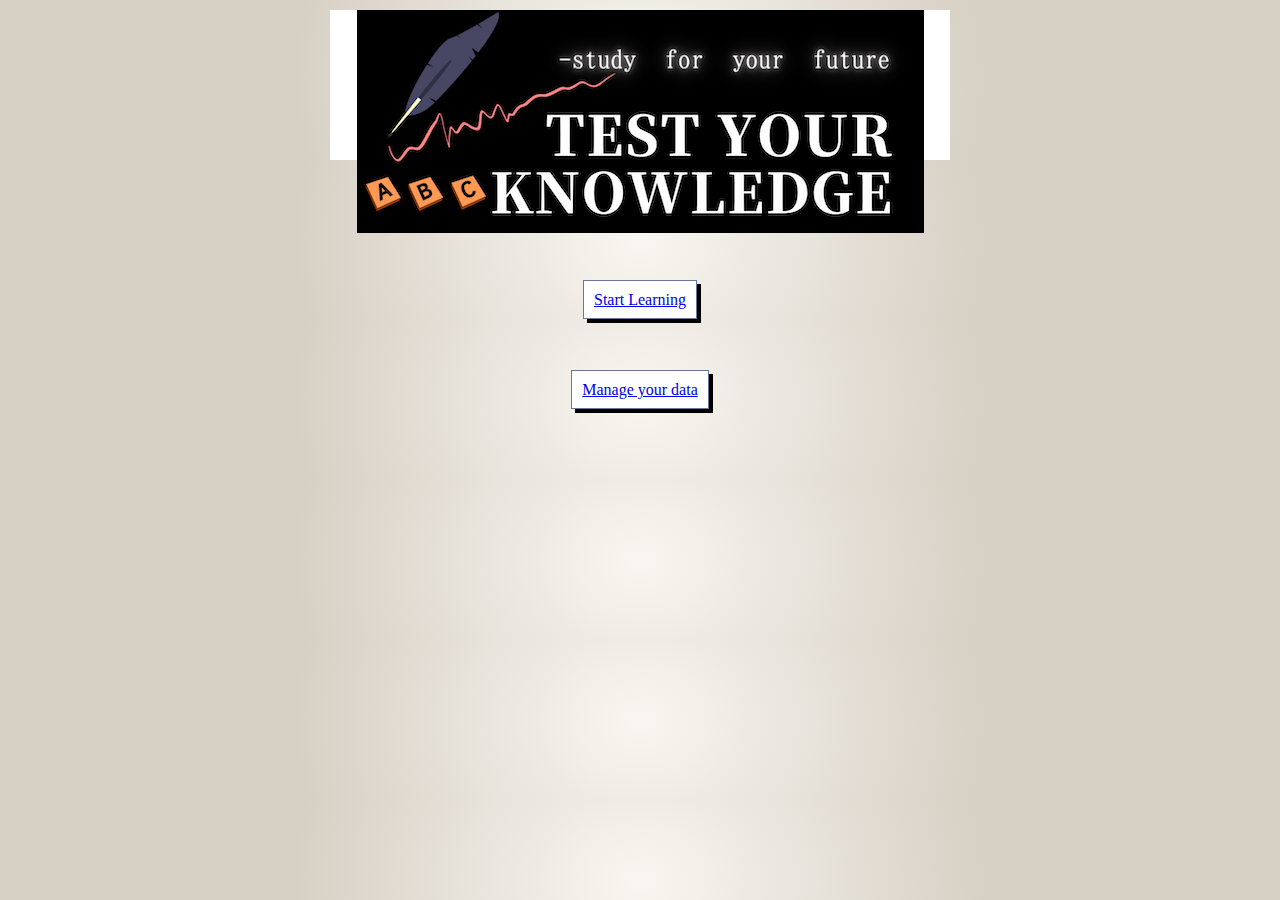
<file: index.html>
<!DOCTYPE html>
<html lang="ja">
	<head>
		<meta charset="UTF-8">
		<title>Quiz Application-main-</title>
		<link rel="stylesheet" href="common.css">
	</head>
    <body class = 'centered'>
		<div id="wrap_frame">
			<header>
				<img src="title.png">
			</header>
			<br/>
			<br/>
			<br/>
			<a class = "btn btn-border" href="learning.html" role = 'button'>Start Learning</a>
			<br/>
			<br/>
			<br/>
			<br/>
			<br/>
        	<a class = "btn btn-border" href ="manage.html" role = 'button'>Manage your data</a>
        
        
		</div>
	</body>
</html>
</file>
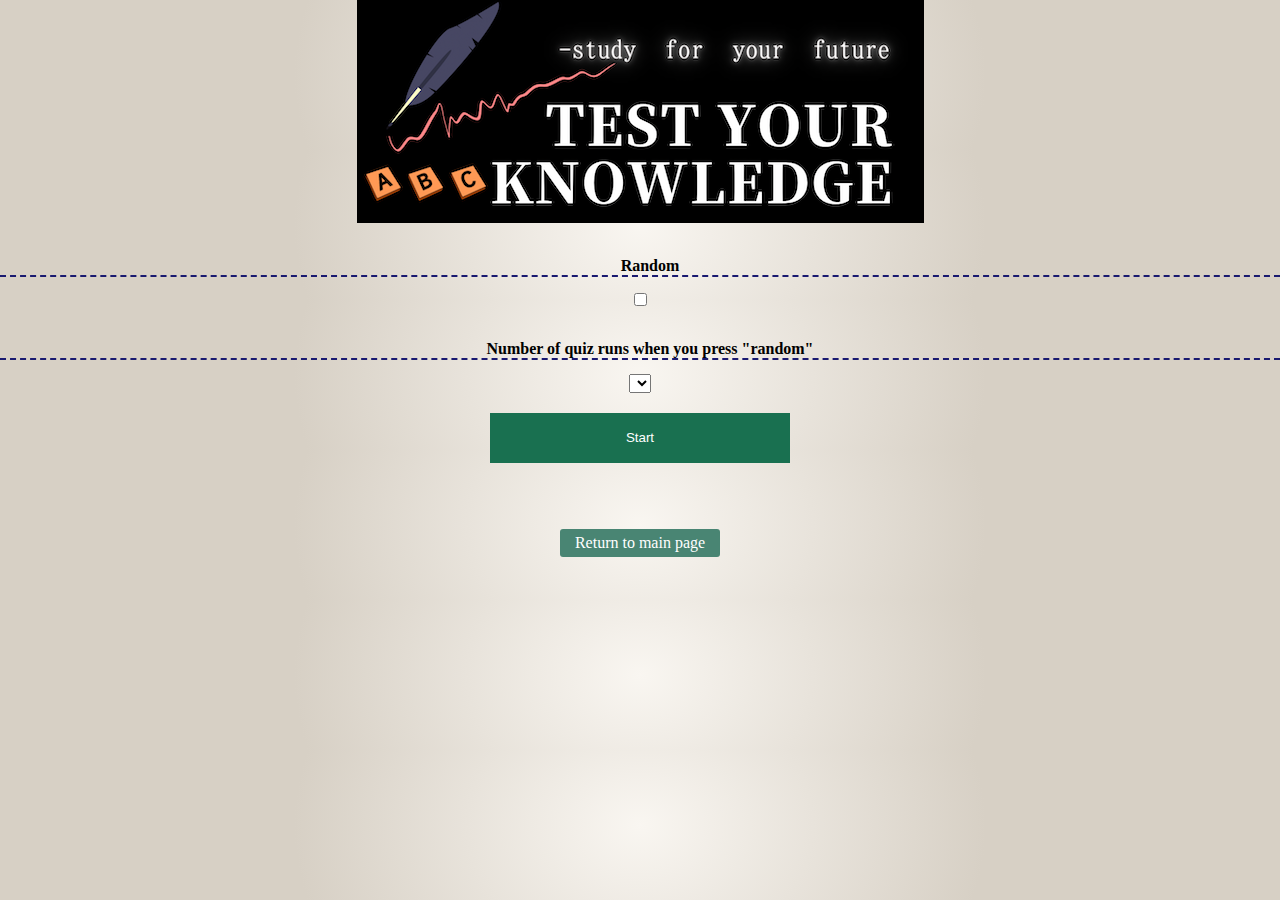
<file: learning.html>
<!DOCTYPE html>
<html lang="ja">
	<head>
		<meta charset="UTF-8">
		<title>Quiz Application-Learning-</title>
		<link rel="stylesheet" href="common.css">
		<link rel="stylesheet" href="learning.css">
		<script src="common.js"></script>
		<script>
			let g_learning_data = null; //学習データ格納用
			let currentQiuzCount = 1;　 //現在のクイズ番号
			let indexNum = 0;           //配列要素番号
			let correctAnsObj = null;   //「〇」画像オブジェクト格納用
			let mistakeAnsObj = null; 　//「×」画像オブジェクト格納用
			let correctCount = 0;       //問題正解数カウント
			let randomQuiz = false;     //ランダム出題ステータス
			let randomMaxCount = 0;     //ランダム出題時の出題数
			let results = [];           //結果データ群
			let result = [];            //結果データ
			let randQuizNums = [];      //ランダム出題時の配列要素番号格納用

			/**
			  * クイズをスタート
			  */
			function startLearningQuiz(){
				resetSelectAnsBtnOpacity();     //「選択肢ボタン」の透明度を初期化
				currentQiuzCount = 1;           //現在のクイズ番号を「１」に設定

				//ランダムクイズフラグの設定
				getElmId("quiz_exec_random").checked ? randomQuiz = true : randomQuiz = false;

				randQuizNums = [];　//「ランダムクイズの配列要素番号」用配列を初期化

				// ランダムクイズの「クイズの配列要素番号」を生成
				randomQuiz ? createRandomQuizNums() : randomMaxCount = 0;

				// 出題する「クイズの配列要素番号」を生成
				createIndexNum();

				getElmId("quiz_count").innerHTML = currentQiuzCount;                     //「クイズ数」を設定
				getElmId("quiz").innerHTML = g_learning_data[indexNum]["contents"];      //「クイズ内容」を設定
				getElmId("select_1").innerHTML = g_learning_data[indexNum]["select_1"];  //「選択肢１」を設定
				getElmId("select_2").innerHTML = g_learning_data[indexNum]["select_2"];  //「選択肢２」を設定
				getElmId("select_3").innerHTML = g_learning_data[indexNum]["select_3"];  //「選択肢３」を設定
				getElmId("select_4").innerHTML = g_learning_data[indexNum]["select_4"];  //「選択肢４」を設定
				getElmId("next").style.display = "none";                                 //「次へ」ボタンを非表示
				getElmId("learning_quiz").style.display = "block";                       //「クイズ」を表示
				getElmId("setting").style.display = "none";                              //「クイズスタート前設定画面」を非表示  
				dispQuizCount();                                                         //「クイズ番号」と「残りクイズ数」を設定
				hideAnswer();                                                            //「クイズ解答」クリック時の処理                
				getElmId("results").innerHTML = "";                                      //「結果」を「空」に設定
			}

			/**
			  * 出題する「クイズの配列要素番号」を生成
			  */
			function createIndexNum(){            
				indexNum = currentQiuzCount-1;  //クイズの配列要素番号を取得
				if( randomQuiz ){
					indexNum = randQuizNums[0]; //ランダムクイズの配列要素番号を取得
					randQuizNums.splice(0, 1);  //取得した配列要素番号を削除
				}
			}

			/**
			  * ランダムに出題する「クイズの配列要素番号」を生成
			  */
			function createRandomQuizNums(){
				randomMaxCount = getElmId("quiz_exec_count").value;  //クイズの実行数を設定
				let nums = []; //配列要素番号格納用
				let rand = 0;  //ランダム値格納用

				//配列要素番号を作成
				for( let i = 0; i < g_learning_data.length; i++) {
					nums.push(i);
				}

				//ランダムな配列要素番号を作成
				for( let i = 0; i < randomMaxCount; i++) {
					rand = Math.floor(Math.random() * nums.length);
					randQuizNums.push(nums[rand]);
					nums.splice(rand, 1);
				}
			}

			/**
			  * 「クイズ実施数」のセレクトボックスの選択項目を作成
			  */
			function createQuizCountSelectOption(){
				for( var i =0; i < g_learning_data.length; i++){
					let optionObj = document.createElement('option');
					optionObj.value = i+1;
					optionObj.innerHTML = i+1;
					getElmId('quiz_exec_count') .appendChild(optionObj);
					getElmId('start_learning_btn').addEventListener('click', startLearningQuiz, false);
				}
			}

			/**
			  * クイズの「解答」クリック時の処理
			  */
			function clickAnswer(e){
				e.target.style.opacity = 0.5;                        //ボタンの透明度を設定
				result = [];                                         //クイズの正誤結果格納用（クイズ内容と結果）
				result.push(g_learning_data[indexNum]["contents"]);  //クイズ内容を配列に設定
				correctAnsObj[parseInt(g_learning_data[indexNum]["answer"]) -1].style.display = "block";  //正解の選択肢に「〇」を表示
				
				// クイズの解答が合っている場合
				if(e.target.dataset.id ===  g_learning_data[indexNum]["answer"]){
					correctCount++; // 「正解カウント」を「+1カウントアップ」
					//　「クイズデータ」の正解数を「+1カウントアップ」
					g_learning_data[indexNum]["success_count"] = parseInt(g_learning_data[indexNum]["success_count"])+1;
					result.push("〇");  //「クイズの正誤結果格納用」配列に「〇」を追加
				} else { // クイズの解答が間違っている場合
					mistakeAnsObj[e.target.dataset.id-1].style.display = "block";  //「誤り」の選択肢に「×」を表示
					result.push("×");  //「クイズの正誤結果格納用」配列に「×」を追加
				}

				results.push(result);　//「結果データ群配列」に結果データを追加
				// 「クイズ挑戦回数」を「+1カウントアップ」
				g_learning_data[indexNum]["challenge_count"] = parseInt(g_learning_data[indexNum]["challenge_count"])+1;
				saveLearningData();           //クイズデータをセーブ
				dispNextBtn();                //「次へ」ボタンを表示
				if (isLast()){dispResults()}; //「クイズ実行結果」を表示
			}

			/**
			  *　「〇」「×」画像を非表示
			  */
			function hideAnswer(){
				//「〇」画像オブジェクトを全て非表示
				correctAnsObj.forEach(element => {
					element.style.display = "none";
				});
				//「×」画像オブジェクトを全て非表示
				mistakeAnsObj.forEach(element => {
					element.style.display = "none";
				});
			}

			/**
			  * 「次へ」ボタンクリック時の処理
			  */
			function toNext(){
				resetSelectAnsBtnOpacity();  //「選択肢ボタン」の透明度をリセット
				hideAnswer();                //「〇」「×」画像を非表示            
				currentQiuzCount++;          //「クイズ番号」を「+1カウントアップ」

				// 出題する「クイズの配列要素番号」を生成
				createIndexNum();  // 出題する「クイズの配列要素番号」を生成
				getElmId("quiz_count").innerHTML = currentQiuzCount;                       //「クイズ数」を設定
				getElmId("quiz").innerHTML = g_learning_data[indexNum]["contents"];        //「クイズ内容」を設定
				getElmId("select_1").innerHTML = g_learning_data[indexNum]["select_1"];    //「選択肢１」を設定
				getElmId("select_2").innerHTML = g_learning_data[indexNum]["select_2"];    //「選択肢２」を設定
				getElmId("select_3").innerHTML = g_learning_data[indexNum]["select_3"];    //「選択肢３」を設定
				getElmId("select_4").innerHTML = g_learning_data[indexNum]["select_4"];    //「選択肢４」を設定
				getElmId("next").style.display = "none";                                   //「次へ」ボタンを非表示
				getElmId("learning_quiz").style.display = "block";                         //「クイズ」を表示
				dispQuizCount();  //「クイズ番号」と「残りクイズ数」を設定
			}

			/**
			  * 「クイズ番号」と「残りクイズ数」を設定
			  */
			function dispQuizCount(){
				getElmId("quiz_count").innerHTML = currentQiuzCount;
				if( randomQuiz ){
					getElmId("quiz_remain").innerHTML = randomMaxCount - currentQiuzCount;
				} else {
					getElmId("quiz_remain").innerHTML = g_learning_data.length - currentQiuzCount;
				}
			}

			/**
			  * 「次へ」ボタンを表示
			  */
			function dispNextBtn(){
				isLast() ? getElmId("next").style.display = "none" : getElmId("next").style.display = "block";
			}

			/**
			  * 「クイズ実行結果」を表示
			  */
			function dispResults(){
				getElmId("results").style.display = "block";
				let count = 1;
				let html = "";
				html += "<hr>";
				html += "<table>";
				html += "<tr>";
				html += "<th>No</th><th>Quiz</th><th>Result</th>";
				html += "</tr>";
				results.forEach(element => {
					html += "<tr>";
					html += "<td>" + count + "</td><td>" + element[0] + "</td><td>" + element[1] + "</td>"; 
					html += "</tr>";
					count++;
				});
				html += "</table>";
				getElmId("results").innerHTML = html;
				results = [];
				result = [];
			}

			/**
			  * 「スタート画面（設定画面）」表示処理
			  */       
			function resetScreenToStart(){
				getElmId("setting").style.display = "block";       //「クイズ設定画面」を表示
				getElmId("learning_quiz").style.display = "none";  //「クイズ画面」を非表示
				getElmId("results").style.display = "none";        //「クイズ結果画面」を非表示
			}

			/**
			  * 「選択肢ボタン」の透明度をリセット
			  */
			function resetSelectAnsBtnOpacity(){
				getElmId("select_1").style.opacity = 1.0;
				getElmId("select_2").style.opacity = 1.0;
				getElmId("select_3").style.opacity = 1.0;
				getElmId("select_4").style.opacity = 1.0;
			} 

			/**
			  * 「最後のクイズ」を判定
			  */
			function isLast(){
				if( randomQuiz ){
					if(randomMaxCount <= currentQiuzCount){
						return true;
					}
				} else {
					if(g_learning_data.length <= currentQiuzCount){
						return true;
					}
				}
				return false;
			}

			window.onload = function(){
				loadLearningData();             //「学習データ」をロード
				createQuizCountSelectOption();  //「クイズ実施数」のセレクトボックスの選択項目を作成
				getElmId("select_1").addEventListener("click", clickAnswer, false);  //「選択肢１」ボタンのイベントリスナーを設定
				getElmId("select_2").addEventListener("click", clickAnswer, false);  //「選択肢２」ボタンのイベントリスナーを設定
				getElmId("select_3").addEventListener("click", clickAnswer, false);  //「選択肢３」ボタンのイベントリスナーを設定
				getElmId("select_4").addEventListener("click", clickAnswer, false);  //「選択肢４」ボタンのイベントリスナーを設定
				getElmId("start_screen").addEventListener("click", resetScreenToStart, false);  //「スタート画面へ」ボタンのイベントリスナーを設定
				getElmId("next").addEventListener("click", toNext, false);  //「次へ」ボタンのイベントリスナーを設定
				getElmId("learning_quiz").style.display = "none";  //「クイズ画面」を非表示
				correctAnsObj = Array.from(document.getElementsByClassName("correct"));  //「〇」画像オブジェクトを配列で取得
				mistakeAnsObj = Array.from(document.getElementsByClassName("mistake"));  //「×」画像オブジェクトを配列で取得
				hideAnswer();  //「〇」「×」画像を非表示

				//「クイズデータ」の有無を確認
				if(g_learning_data.length === 0){
					alert("Please register your quiz first. You can't start it now.");
				}
			}


		</script>
	</head>
	<body class = 'centered'>
		<div id="wrap-frame">
			<header>
				<img src="title.png">
			</header>
			<section id="setting">
				<h2>Random</h2>
				<input type="checkbox" id="quiz_exec_random">
				<h2>Number of quiz runs when you press "random"</h2>
				<select id="quiz_exec_count"></select>
				<button id="start_learning_btn">Start</button>
			</section>
			<section id="learning_quiz">
				<div id="quiz_num">No.<span id="quiz_count"></span>!</div>
				<div id="remain_num">（You have<span id="quiz_remain"></span> quiz left）</div>
				<div id="quiz"></div>
				<ul id="answer">
					<li><button id="select_1" data-id="1"></button><img src="correct.png" class="correct"><img src="mistake.png" class="mistake"></li>
					<li><button id="select_2" data-id="2"></button><img src="correct.png" class="correct"><img src="mistake.png" class="mistake"></li>
					<li><button id="select_3" data-id="3"></button><img src="correct.png" class="correct"><img src="mistake.png" class="mistake"></li>
					<li><button id="select_4" data-id="4"></button><img src="correct.png" class="correct"><img src="mistake.png" class="mistake"></li>
				</ul>
				<button id="next">Next</button>
				<hr>
				<button id="start_screen">Return to the start page</button>
			</section>
			<section id="results"></section>
			<br/>
			<br/>
			<a href="index.html" id="to_main">Return to main page</a>
		</div>
	</body>
</html>
</file>
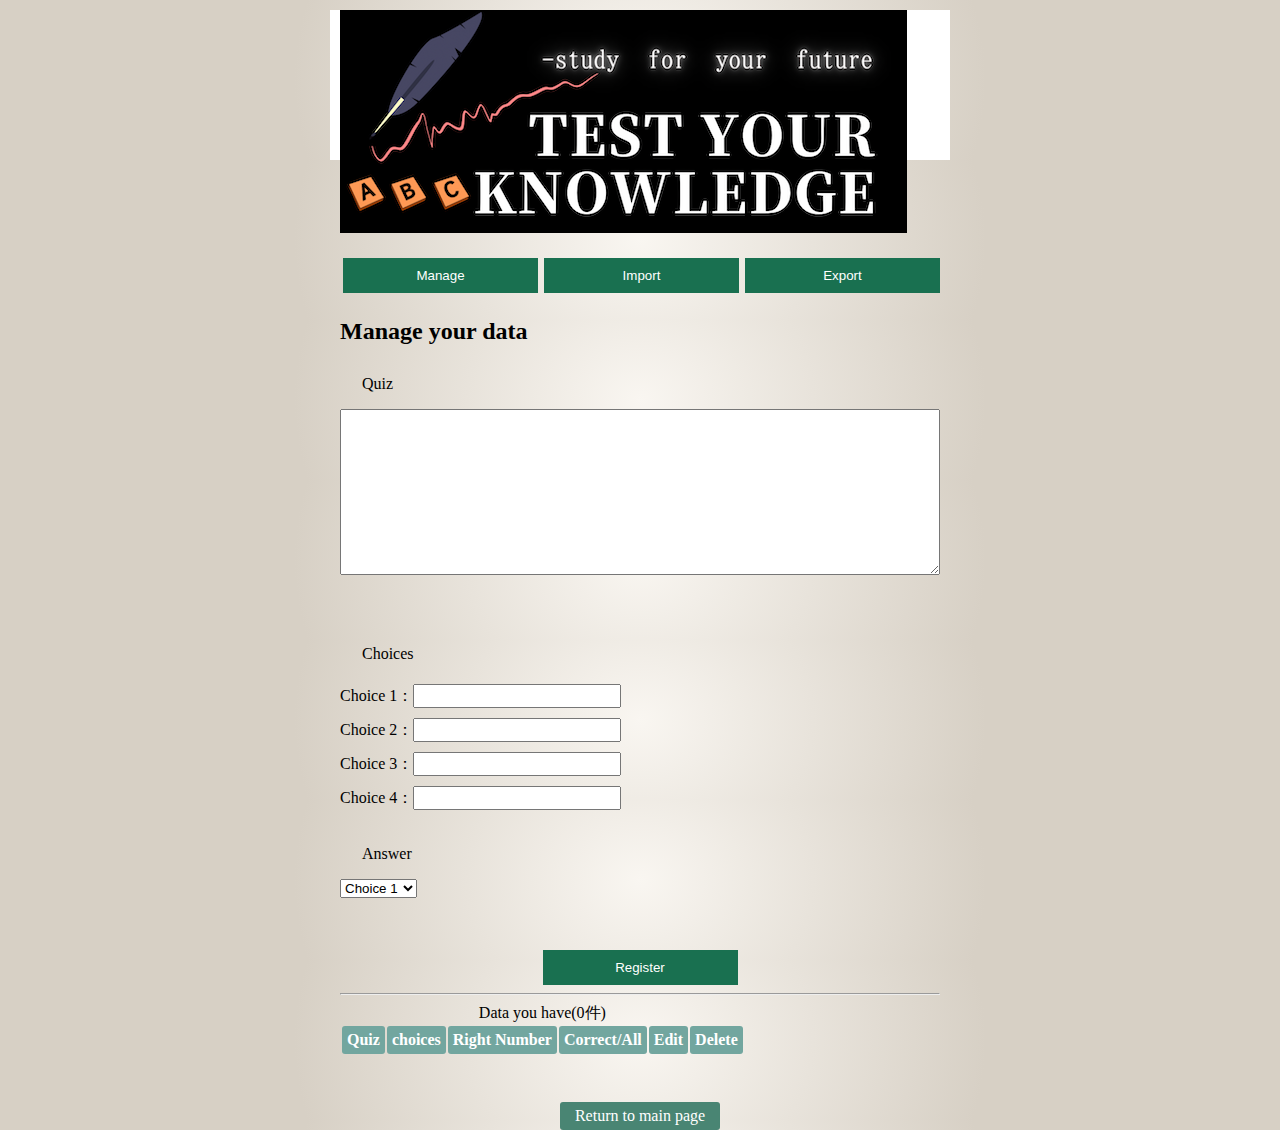
<file: manage.html>
<!DOCTYPE html>
<html lang="ja">
	<head>
		<meta charset="UTF-8">
		<title>Quiz Application-Manage Data-</title>
		<link rel="stylesheet" href="common.css">
        <link rel="stylesheet" href="manage.css">
        <script src="common.js"></script>
		<script>
			let g_learning_data = null; //学習データ格納用

			/**
			  * データ登録実行
			  */
			function execRegist(){
				clearErrors();  //エラーデータ表示をクリア
				let contents = getElmId('contents').value;  //「問題」
				let select_1 = getElmId('select_1').value;  //「選択肢１」
				let select_2 = getElmId('select_2').value;  //「選択肢２」
				let select_3 = getElmId('select_3').value;  //「選択肢３」
				let select_4 = getElmId('select_4').value;  //「選択肢４」
				let answer = getElmId('answer').value;      //「正解」

				//「配列データ」を作成
				let regist_data = {
					'contents': contents,
					'select_1': select_1,
					'select_2': select_2,
					'select_3': select_3,
					'select_4': select_4,
					'answer': answer,
					'challenge_count': 0,
					'success_count': 0
				}

				let chk_result = checkRegistData(regist_data);  //「登録」データのチェック処理

				if(chk_result === false){
					g_learning_data.push(regist_data);
					saveLearningData();  //「学習データ」をセーブ
					dispLearningData();  //「学習データ」を表示

					getElmId('contents').value = '';  //「問題」
					getElmId('select_1').value = '';  //「選択肢１」
					getElmId('select_2').value = '';  //「選択肢２」
					getElmId('select_3').value = '';  //「選択肢３」
					getElmId('select_4').value = '';  //「選択肢４」
					getElmId('answer').value = '1';   //「正解」
					alert('You registered the quiz data.');
				}
			}

			/**
			  *「学習データ」を表示
			  */
			function dispLearningData(){
				var html = "";
				var data_id = 0;
				if(g_learning_data.length > 0){
					g_learning_data.forEach(data => {
						html += createTableData(data,data_id);
						data_id++;
					});
				}

				let table_header_html = "<caption>Data you have(" + g_learning_data.length + "件)</caption><tr><th>Quiz</th><th>choices</th><th>Right Number</th><th>Correct/All</th><th>Edit</th><th>Delete</th>"
				getElmId('learning_data').innerHTML = table_header_html + html;
				setListerToDeleteBtn();  //「学習データ」削除用イベントリスナー設定
				setListerToEditBtn();    //「学習データ」編集用イベントリスナー設定
			}

			/**
			  * テーブルデータ作成
			  */
			function createTableData(learning_data, data_id){
				let success_rate = 0;
				if( parseInt(learning_data['challenge_count']) !== 0){
					success_rate = Math.round(learning_data['success_count'] / learning_data['challenge_count'] * 100);
				}
				let html = "<tr>";
				html += "<td>" + learning_data['contents']; + "</td>";
				html += "<td>";
				html += "<ol>";
				html += "<li>"+learning_data['select_1']+"</li>";
				html += "<li>"+learning_data['select_2']+"</li>";
				html += "<li>"+learning_data['select_3']+"</li>";
				html += "<li>"+learning_data['select_4']+"</li>";
				html += "</ol>";
				html += "</td>";
				html += "<td>" + learning_data['answer']; + "</td>";
				html += "<td>" + learning_data['success_count'] +"/"+learning_data['challenge_count'] + "<br> (Success Rate:" + success_rate +"%)</td>";
				html += "<td><button class='edit_btn' data-id='" + data_id +"'>Edit</button></td>";
				html += "<td><button class='delete_btn' data-id='" + data_id +"'>Delete</button></td>";
				html += "</tr>";
				return html;
			}

			/**
			  * 「学習データ」削除用イベントリスナー設定
			  */
			function setListerToDeleteBtn(){
				let deleteBtns = getElmClass("delete_btn");
				if(deleteBtns.length !== 0){
					deleteBtns = Array.prototype.slice.call(deleteBtns);
					deleteBtns.forEach(data => {
						data.addEventListener("click", deleteData, false);
					});
				}
			}

			/**
			  * 「学習データ」削除
			  */
			function deleteData(e){
				if(confirm('Do you want to delete？')){
					g_learning_data.splice(e.target.dataset.id,1);  //「学習データ（配列）」からデータを削除
					saveLearningData(learning_data);                //「学習データ」をセーブ
					dispLearningData();                             //「学習データ」を表示
				}
			}

			/**
			  * 「学習データ」編集用イベントリスナー設定
			  */
			function setListerToEditBtn(){
				let editBtns = getElmClass("edit_btn");
				if(editBtns.length !== 0){
					editBtns = Array.prototype.slice.call(editBtns);
					editBtns.forEach(data => {
						data.addEventListener("click", dispEdit, false);
					});
				}
			}

			/**
			  * 「編集データ」を表示
			  */
			function dispEdit(e){
				clearEditAnswerSelection();  //「回答項目」の選択をクリア
				let data_id = e.target.dataset.id;
				let ld = g_learning_data[data_id];
				getElmId('edit_contents').value = ld['contents'];  //「問題」
				getElmId('edit_select_1').value = ld['select_1'];  //「選択肢１」
				getElmId('edit_select_2').value = ld['select_2'];  //「選択肢２」
				getElmId('edit_select_3').value = ld['select_3'];  //「選択肢３」
				getElmId('edit_select_4').value = ld['select_4'];  //「選択肢４」
				getElmId('edit_answer').options[parseInt(ld['answer'])-1].selected = true;  //「正解」
				getElmId('edit').dataset.id = data_id;
				dispUI('edit_data');
			}

			/**
			  * 「回答項目」の選択をクリア
			  */
			function clearEditAnswerSelection(){
				for(var i = 0; i < 4; i++){
					getElmId('edit_answer').options[i].selected = false;
				}
			}

			/**
			  * 「編集」を実行
			  */
			function execEdit(e){
				let data_id = e.target.dataset.id;  //「データID」を取得
				let edit_data = [];
				edit_data['contents'] = getElmId('edit_contents').value;  //「問題」
				edit_data['select_1'] = getElmId('edit_select_1').value;  //「選択肢１」
				edit_data['select_2'] = getElmId('edit_select_2').value;  //「選択肢２」
				edit_data['select_3'] = getElmId('edit_select_3').value;  //「選択肢３」
				edit_data['select_4'] = getElmId('edit_select_4').value;  //「選択肢４」
				edit_data['answer'] = getElmId('edit_answer').value;      //「正解」
				let chk_result = checkRegistData(edit_data);  //「登録」データのチェック処理

				if(chk_result === false){
					g_learning_data[data_id]['contents'] = edit_data['contents'];  //「問題」
					g_learning_data[data_id]['select_1'] = edit_data['select_1'];  //「選択肢１」
					g_learning_data[data_id]['select_2'] = edit_data['select_2'];  //「選択肢２」
					g_learning_data[data_id]['select_3'] = edit_data['select_3'];  //「選択肢３」
					g_learning_data[data_id]['select_4'] = edit_data['select_4'];  //「選択肢４」
					g_learning_data[data_id]['answer'] = edit_data['answer'];      //「正解」
					saveLearningData();     //「学習データ」をセーブ
					dispLearningData()      //「学習データ」を表示
					dispUI('regist_data');  //「指定UI」を表示
					alert("The data is now updated");
				}
			}

			/**
			  * 「指定UI」を表示
			  */
			function dispUI(val){
				getElmId('regist_data').style.display = 'none';
				getElmId('edit_data').style.display = 'none';
				getElmId('learning_data').style.display = 'none';
				getElmId('import_data').style.display = 'none';
				getElmId('export_data').style.display = 'none';

				getElmId(val).style.display= 'block';

				if(val === "regist_data"){
					getElmId('learning_data').style.display = 'block';
				}
			}

			/**
			  * 「管理ボタン」クリック時の処理
			  */
			function clickManageBtn(){
				dispLearningData();  //「学習データ」を表示
				dispUI('regist_data');
			}

			/**
			  * 「インポート」画面を表示
			  */
			function displayImportScreen(){
				dispUI('import_data');
			}

			/**
			  * 「エクスポート」画面を表示
			  */
			function displayExportScreen(){
				dispUI('export_data');
			}

			/**
			  * 「インポート」処理を実行
			  */
			function execImport(){
				let import_json = getElmId('import_contents').value;
				if(confirm('The currently stored training data will be deleted. Are you sure you want to import it?')){
					let jsObj = getJson(import_json);
					if(jsObj !== false){
						g_learning_data = jsObj;
						saveLearningData();  //「学習データ」をセーブ
						alert("Training data (JSON) has been imported.");
					} else {
						alert("This data cannot be imported.");
					}
				}
			}

			/**
			  * 「エクスポート」処理を実行
			  */
			function execExport(){
				getElmId('export_contents').value = localStorage.getItem('learning_data');  //「ローカルストレージ」からデータをロード
				alert("The training data (JSON) is now exported.");
			}

			/**
			  * 「空」判定処理
			  */
			function isEmpty(val){
				if(val.length === 0){ return true; }
				return false;
			}


			/**
			  * 「JSON」データの取得処理
			  */
			function getJson(data) {
				let json;
				try {
					json = JSON.parse(data);
				} catch (e) {
					return false;
				}
				return json;
			}

			/**
			  * 「登録」データのチェック処理
			  */
			function checkRegistData(data){
				let error_flg = false;
				if(isEmpty(data['contents'])){
					getElmId('contents_error').innerHTML +="<li>Please enter the datas for quiz.</li>" ;
					getElmId('contents_error').style.visibility = "visible";
					error_flg = true;
				}

				for ( var i = 1; i <= 4; i++){
					if(isEmpty(data['select_' + i])){
						getElmId('select_error').innerHTML +="<li>Choices"+i+"must be entered.</li>" ;
						getElmId('select_error').style.visibility = "visible";
						error_flg = true;
					}
				}
				return error_flg;
			}

			/**
			  * エラーデータ表示をクリア
			  */
			function clearErrors(){
				getElmId('contents_error').innerHTML = "" ;
				getElmId('contents_error').style.visibility = "hidden";

				getElmId('select_error').innerHTML = "" ;
				getElmId('select_error').style.visibility = "hidden";
			}

			window.onload = function () {
				getElmId('regist').addEventListener('click', execRegist, false);
				getElmId('edit').addEventListener('click', execEdit, false);
				getElmId('hnav_manage_btn').addEventListener('click', clickManageBtn, false);
				getElmId('hnav_import_btn').addEventListener('click', displayImportScreen, false);
				getElmId('hnav_export_btn').addEventListener('click', displayExportScreen, false);
				getElmId('import_btn').addEventListener('click', execImport, false);
				getElmId('export_btn').addEventListener('click', execExport, false);
				loadLearningData();
				dispLearningData();  //「学習データ」を表示
				dispUI("regist_data");
			}
		</script>
	</head>
	<body>
		<div id="wrap_frame">
			<header>
				<img src="title.png">
				<nav>
					<ul>
						<li><button id="hnav_manage_btn">Manage</button></li>
						<li><button id="hnav_import_btn">Import</button></li>
						<li><button id="hnav_export_btn">Export</button></li>
					</ul>
				</nav>
			</header>
			<section id="regist_data">
				<h2>Manage your data</h2>
				<p>Quiz</p>
				<textarea id="contents" rows="8" cols="80"></textarea>
				<ul id='contents_error' class="error"></ul>
				<p>Choices</p>
				<ul>
					<li>Choice 1：<input type="text" id="select_1" value=""></li>
					<li>Choice 2：<input type="text" id="select_2" value=""></li>
					<li>Choice 3：<input type="text" id="select_3" value=""></li>
					<li>Choice 4：<input type="text" id="select_4" value=""></li>
				</ul>
				<p>Answer</p>
				<select id="answer">
					<option value="1">Choice 1</option>
					<option value="2">Choice 2</option>
					<option value="3">CHoice 3</option>
					<option value="4">CHoice 4</option>
				</select>
				<ul id='select_error' class="error"></ul>
				<button id="regist">Register</button>
			</section>
			<section id="edit_data">
				<h2>Edit your data</h2>
				<p>Quiz</p>
				<textarea id="edit_contents" rows="8" cols="80"></textarea>
				<ul id='contents_error' class="error"></ul>
				<p>Choices</p>
				<ul>
					<li>Choice 1：<input type="text" id="edit_select_1" value=""></li>
					<li>Choice 2：<input type="text" id="edit_select_2" value=""></li>
					<li>Choice 3：<input type="text" id="edit_select_3" value=""></li>
					<li>Choice 4：<input type="text" id="edit_select_4" value=""></li>
				</ul>
				<p>Answer</p>
				<select id="edit_answer">
					<option value="1">Choice 1</option>
					<option value="2">Choice 2</option>
					<option value="3">Choice 3</option>
					<option value="4">Choice 4</option>
				</select>
				<ul id='select_error' class="error"></ul>
				<button id="edit" data-id="0">Edit run</button>
			</section>
			<section id="import_data">
				<h2>Import</h2>
				<p>Please enter the 'JSON data' you wish to import.</p>
				<textarea id="import_contents" rows="8" cols="80"></textarea>
				<button id="import_btn">Import run</button>
			</section>
			<section id="export_data">
				<h2>Export</h2>
				<textarea id="export_contents" rows="8" cols="80"></textarea>
				<button id="export_btn">Export run</button>
			</section>
			<hr>
			<table id="learning_data">

			</table>
			<br/>
			<br/>
			<a href="index.html" id="to_main">Return to main page</a>		</div>
	</body>
</html>
</file>
<file: common.css>
body
{
  width: 100%;
  height: 150px;
  background-image: -webkit-radial-gradient(27% 185%, #F9F6F1 0%, #D7D0C5 100%);
  background-image: radial-gradient(27% 185%, #F9F6F1 0%, #D7D0C5 100%);
  margin: 0 auto;
}

#wrap_frame {
    max-width: 600px;
    min-width: 300px;
    height: 100%;
    background-color: #ffffff;
    margin: 10px auto;
    padding: 0 10px;
}

#center
{
    margin: 0 auto;
}

.centered
{
    text-align: center;
}

.large
{
    font-size: large;
}

.medium
{
    font-size: medium;
}

.small
{
    font-size: small;
}


a.btn-border {
    width: 900px;
    padding: 10px;
    border: 1px solid #68779a;
    border-radius: 0;
    background: #fff;
    -webkit-box-shadow: 4px 4px 0 #000;
    box-shadow: 4px 4px 0 #000;
}

a.btn-border:hover {
  -webkit-box-shadow: -4px -4px 0 #000;
  box-shadow: -4px -4px 0 #000;
}

#to_main {
    width: 150px;
    margin: 10px auto;
    padding: 5px;
    background-color: #498573;
    color: #ffffff;
    text-decoration: none;
    text-align: center;;
    border-radius:3px;
    display: block;
}
</file>
<file: learning.css>
h2 {
    font-size: 16px;
    border-bottom: dashed 2px #191970;
    margin-top: 30px;
    padding-left: 20px;
}
a {
    width: 200px;
    display: block;
    color: #ffffff;
    background-color: #0000ff;
    margin: 10px 0;
    padding: 10px;
    border-radius: 10px;
    text-align: center;
}
button {
    width: 150px;
    height: 50px;
    display: block;
    margin: 5px 3px;
    padding: 15px;
    background-color: #197050;
    color: #ffffff;
    border: none;
}
ul{
    list-style-type: none;
    padding: 0;
}
li {
    display: flex;
}
li img{
    width: 42px;
    height: 43px;
    margin: 8px 0;
}
hr {
    margin-bottom: 50px;
}
.correct, .mistake {
    padding: 0 5px;
}
#quiz {
    width: 100%;
    margin: 20px 5px 30px 5px;
    padding: 20px;
    border: solid 2px #efefef;
    border-radius: 20px;
    font-size: 24px;
    box-sizing: border-box;
    background-color: #008b8b;
    color: #ffffff;
    box-shadow: 0 0 15px 5px #008b8b;
    text-shadow: 3px 3px 5px #000000
}
#answer li {
    margin: 20px 0;
}
#answer button {
    width: 50%;
    height: 59px;
    font-size: 20px;
    border-radius: 10px;
}
#start_screen {
    margin-top: 50px;
}
#start_learning_btn {
    width: 300px;
    margin: 20px auto;
    padding: 10px;
}
#learning_quiz button {
    margin: 0 auto;
}
#quiz_num {
    font-size: 24px;
}
#results {
    margin-bottom: 20px;
}
</file>
<file: manage.css>
header ul {
    display: flex;
}
header li {
    text-align: center;
}
table{
    border-radius: 10px;
}
th{
    background-color: #72a69f;
    color: #ffffff;
    border-radius: 3px;
    padding: 5px;
    margin: 0 3px;
}
td {
    text-align: center;
    border: solid 1px #93b8ad;
    border-radius: 3px;
    padding: 10px;
}
ul{
    padding: 0;
    list-style-type: none;
}
ol{
    padding-left: 20px;
    
}
#learning_data li+li {
    border-top: solid 1px #93b8ad;
}
textarea {
    width: 100%;
    padding: 10px;
    box-sizing: border-box;
}
textarea,input {
    font-size: 16px;
}
input {
    width: 200px;
    margin: 5px 0;
}
button {
    width: 195px;
    display: block;
    margin: 5px 3px;
    padding: 10px;
    background-color: #197050;
    color: #ffffff;
    border: none;
}
table button {
    width: 80px;
    border-radius: 5px;
}
.error{
    visibility: hidden;
    color: #ffffff;
    background-color:#ff0000;
    border-radius:10px;
    padding: 10px;
}
#regist {
    margin: 0 auto;
}
#edit {
    margin: 0 auto;
}
#regist_data p {
    font-size: 16px;
    background-position: 0 1px;
    margin-top: 30px;
    padding-left: 22px;
}
#import_btn, #export_btn {
    margin: 13px auto 10px auto;
}
</file>
